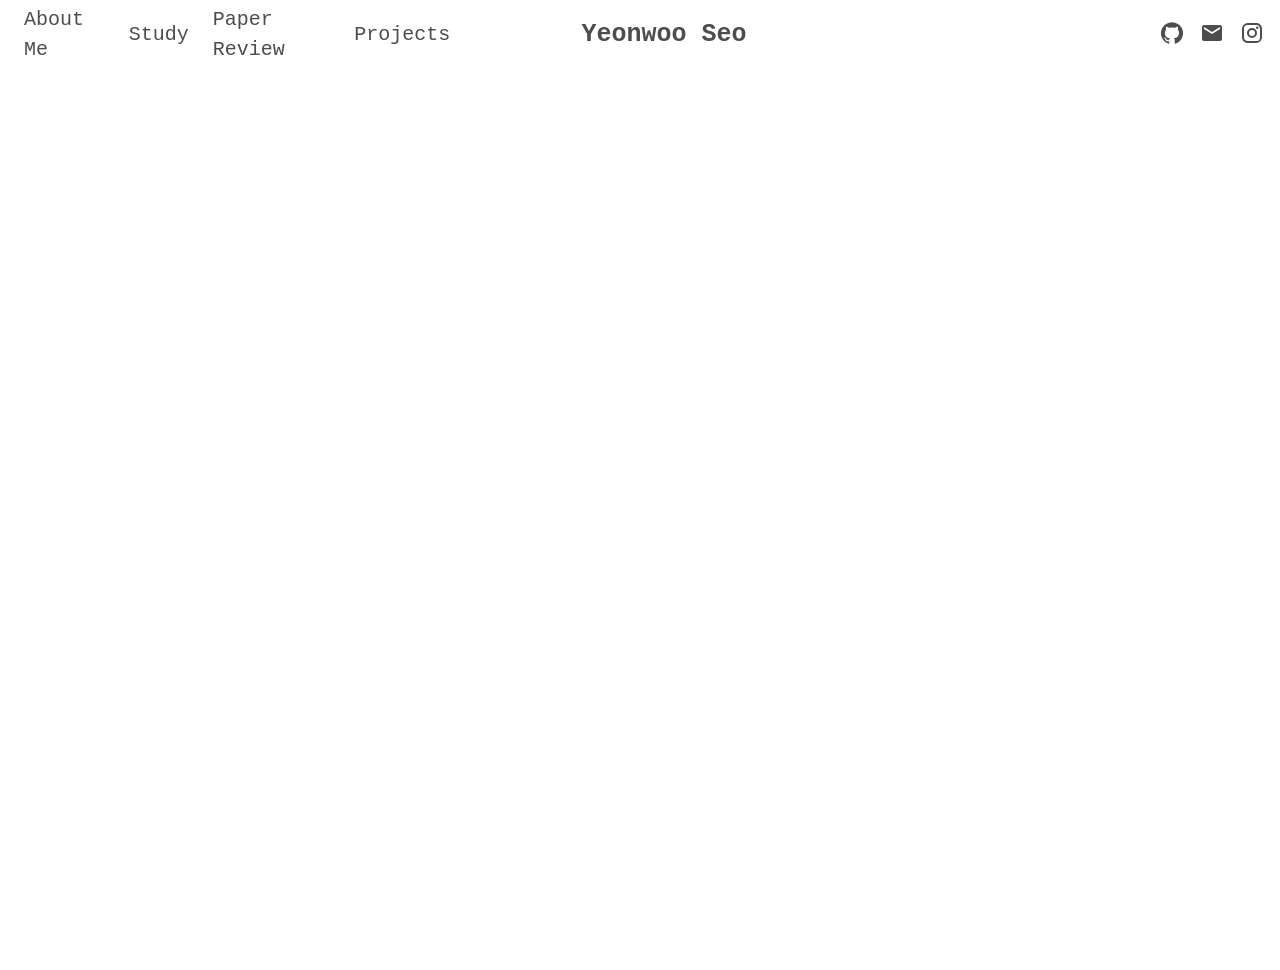
<file: index.html>
<!doctype html><html lang="en"><head><meta charset="utf-8"/><link rel="icon" href="/favicon.ico"/><meta name="viewport" content="width=device-width,initial-scale=1"/><meta name="theme-color" content="#000000"/><meta name="description" content="Web site created using create-react-app"/><link rel="apple-touch-icon" href="/logo192.png"/><link rel="manifest" href="/manifest.json"/><title>Yeonwoo's Blog</title><script defer="defer" src="/static/js/main.b3c853ff.js"></script><link href="/static/css/main.33fa3e64.css" rel="stylesheet"></head><body><noscript>You need to enable JavaScript to run this app.</noscript><div id="root"></div></body></html>
</file>
<file: static/css/main.33fa3e64.css>
body{-webkit-font-smoothing:antialiased;-moz-osx-font-smoothing:grayscale;font-family:-apple-system,BlinkMacSystemFont,Segoe UI,Roboto,Oxygen,Ubuntu,Cantarell,Fira Sans,Droid Sans,Helvetica Neue,sans-serif;margin:0}code{font-family:source-code-pro,Menlo,Monaco,Consolas,Courier New,monospace}@keyframes backgroundChange{0%{background-position:0 50%}50%{background-position:100% 50%}to{background-position:0 50%}}
/*# sourceMappingURL=main.33fa3e64.css.map*/
</file>
